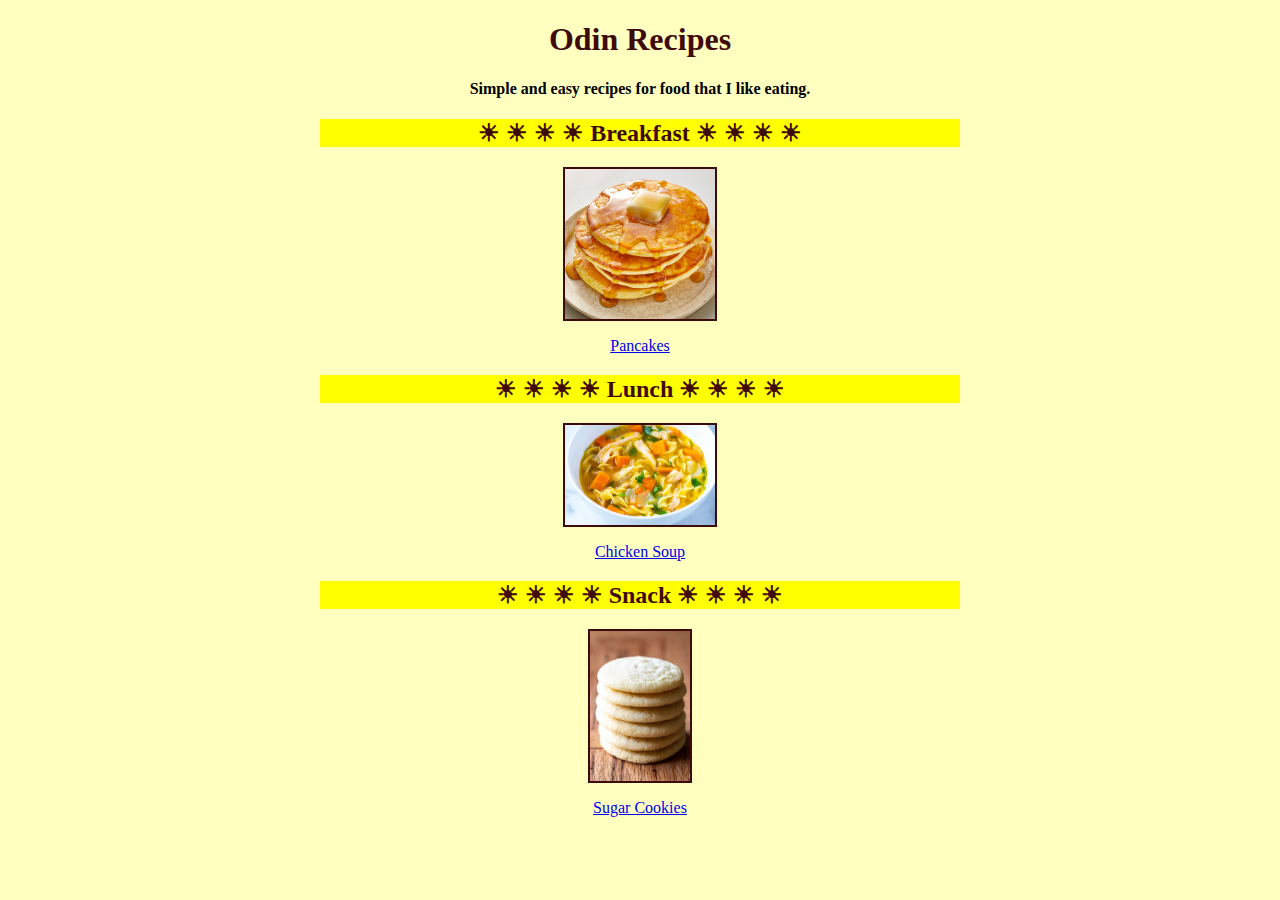
<file: index.html>
<!DOCTYPE html>
<html lang="en">
    <head>
        <meta charset="UTF-8">
        <title>Odin Recipes</title>
        <link rel="stylesheet" href="styles/styles.css">
    </head>
    <body>
        <h1>Odin Recipes</h1>
        <h4>Simple and easy recipes for food that I like eating.</h4>
        
        <h2>&#9728; &#9728; &#9728; &#9728; Breakfast &#9728; &#9728; &#9728; &#9728;</h2>
        <img src="recipes/images/pancakes.jpeg" alt="Pancakes" class="img-pancakes">
        <p><a href="recipes/pancakes.html">Pancakes</a></p>
        
        <h2>&#9728; &#9728; &#9728; &#9728; Lunch &#9728; &#9728; &#9728; &#9728;</h2>
        <img src="recipes/images/chicken-soup.jpg" alt="Chicken Soup" class="img-soup">
        <p><a href="recipes/chicken-soup.html">Chicken Soup</a></p>
        
        <h2>&#9728; &#9728; &#9728; &#9728; Snack &#9728; &#9728; &#9728; &#9728;</h2>
        <img src="recipes/images/sugar-cookies.jpg" alt="Sugar Cookies" class="img-cookies">
        <p><a href="recipes/sugar-cookies.html">Sugar Cookies</a></p>
    </body>
</html>
</file>
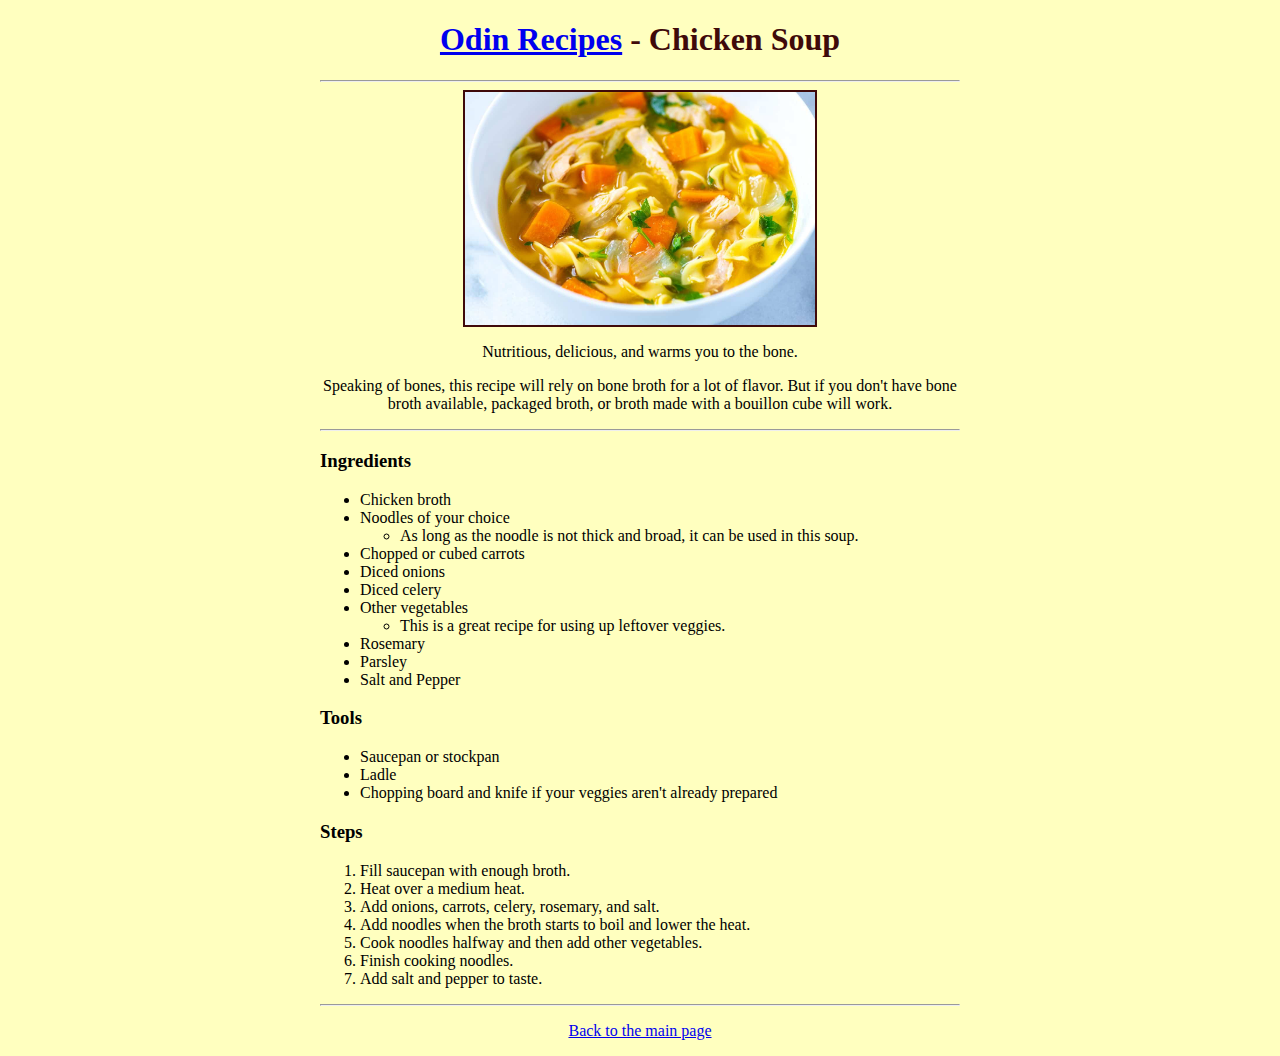
<file: recipes/chicken-soup.html>
<!DOCTYPE html>
<html lang="en">
<head>
    <meta charset="UTF-8">
    <title>Odin Recipes - Chicken Soup</title>
    <link rel="stylesheet" href="../styles/styles.css">
</head>
<body>
    <h1><a href="../index.html">Odin Recipes</a> - Chicken Soup</h1>
    <hr />
    <img src="images/chicken-soup.jpg" alt="Bowl of chicken soup." length="400px" width="350px">
    <p>Nutritious, delicious, and warms you to the bone.</p>
    <p>Speaking of bones, this recipe will rely on bone broth for a lot of flavor. But if you don't have bone broth available, packaged broth, or broth made with a bouillon cube will work.</p>
    <hr />
    <h3>Ingredients</h3>
    <ul>
        <li>Chicken broth</li>
        <li>Noodles of your choice</li>
            <ul>
                <li>As long as the noodle is not thick and broad, it can be used in this soup.</li>
            </ul>
        <li>Chopped or cubed carrots</li>
        <li>Diced onions</li>
        <li>Diced celery</li>
        <li>Other vegetables</li>
            <ul>
                <li>This is a great recipe for using up leftover veggies.</li>
            </ul>
        <li>Rosemary</li>
        <li>Parsley</li>
        <li>Salt and Pepper</li>
    </ul>
    <h3>Tools</h3>
    <ul>
        <li>Saucepan or stockpan</li>
        <li>Ladle</li>
        <li>Chopping board and knife if your veggies aren't already prepared</li>
    </ul>
    <h3>Steps</h3>
    <ol>
        <li>Fill saucepan with enough broth.</li>
        <li>Heat over a medium heat.</li>
        <li>Add onions, carrots, celery, rosemary, and salt.</li>
        <li>Add noodles when the broth starts to boil and lower the heat.</li>
        <li>Cook noodles halfway and then add other vegetables.</li>
        <li>Finish cooking noodles.</li>
        <li>Add salt and pepper to taste.</li>
    </ol>
    <hr />
    <p><a href="../index.html">Back to the main page</a></p>
</body>
</html>
</file>
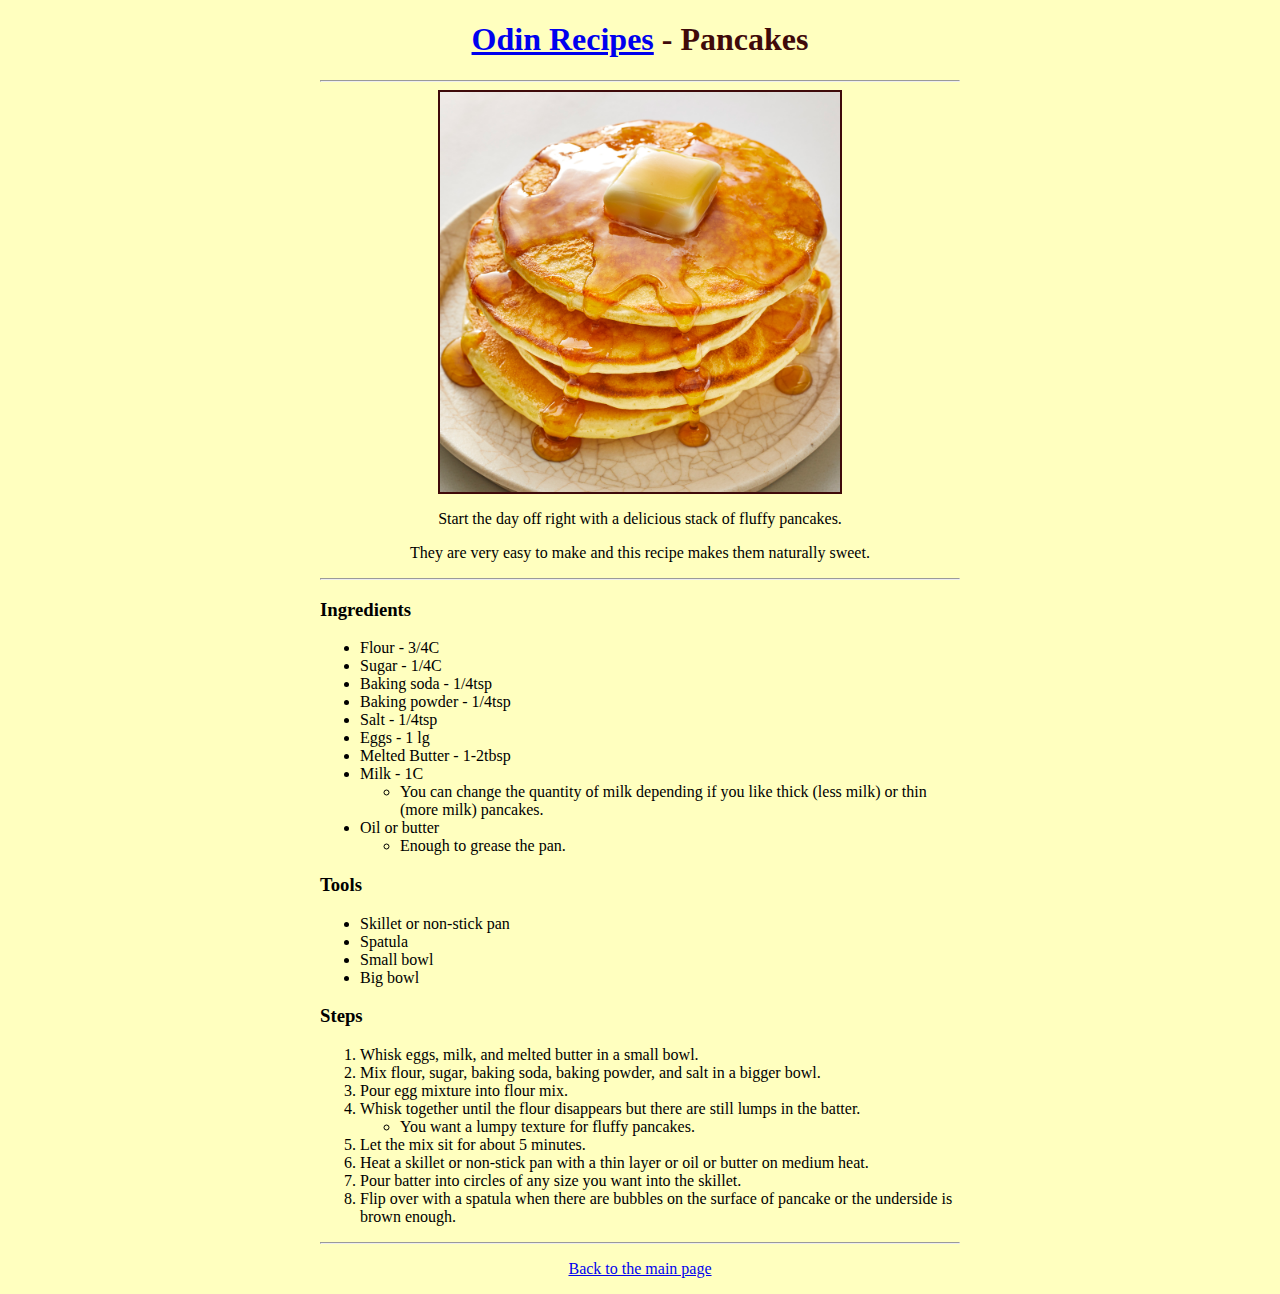
<file: recipes/pancakes.html>
<!DOCTYPE html>
<html lang="en">
<head>
    <meta charset="UTF-8">
    <title>Odin Recipes - Pancakes</title>
    <link rel="stylesheet" href="../styles/styles.css">
</head>
<body>
    <h1><a href="../index.html">Odin Recipes</a> - Pancakes</h1>
    <hr />
    <img src="images/pancakes.jpeg" alt="Stack of pancakes." length="400px" width="400px">
    <p>Start the day off right with a delicious stack of fluffy pancakes.</p>
    <p>They are very easy to make and this recipe makes them naturally sweet.</p>
    <hr />
    <h3>Ingredients</h3>
    <ul>
        <li>Flour - 3/4C</li>
        <li>Sugar - 1/4C</li>
        <li>Baking soda - 1/4tsp</li>
        <li>Baking powder - 1/4tsp</li>
        <li>Salt - 1/4tsp</li>
        <li>Eggs - 1 lg</li>
        <li>Melted Butter - 1-2tbsp</li>
        <li>Milk - 1C</li>
            <ul>
                <li>You can change the quantity of milk depending if you like thick (less milk) or thin (more milk) pancakes.</li>
            </ul>
        <li>Oil or butter</li>
            <ul>
                <li>Enough to grease the pan.</li>
            </ul>
    </ul>
    <h3>Tools</h3>
    <ul>
        <li>Skillet or non-stick pan</li>
        <li>Spatula</li>
        <li>Small bowl</li>
        <li>Big bowl</li>
    </ul>
    <h3>Steps</h3>
    <ol>
        <li>Whisk eggs, milk, and melted butter in a small bowl.</li>
        <li>Mix flour, sugar, baking soda, baking powder, and salt in a bigger bowl.</li>
        <li>Pour egg mixture into flour mix.</li>
        <li>Whisk together until the flour disappears but there are still lumps in the batter.</li>
            <ul>
                <li>You want a lumpy texture for fluffy pancakes. </li>
            </ul>
        <li>Let the mix sit for about 5 minutes.</li>
        <li>Heat a skillet or non-stick pan with a thin layer or oil or butter on medium heat.</li>
        <li>Pour batter into circles of any size you want into the skillet.</li>
        <li>Flip over with a spatula when there are bubbles on the surface of pancake or the underside is brown enough.</li>
    </ol>
    <hr />
    <p><a href="../index.html">Back to the main page</a></p>
</body>
</html>
</file>
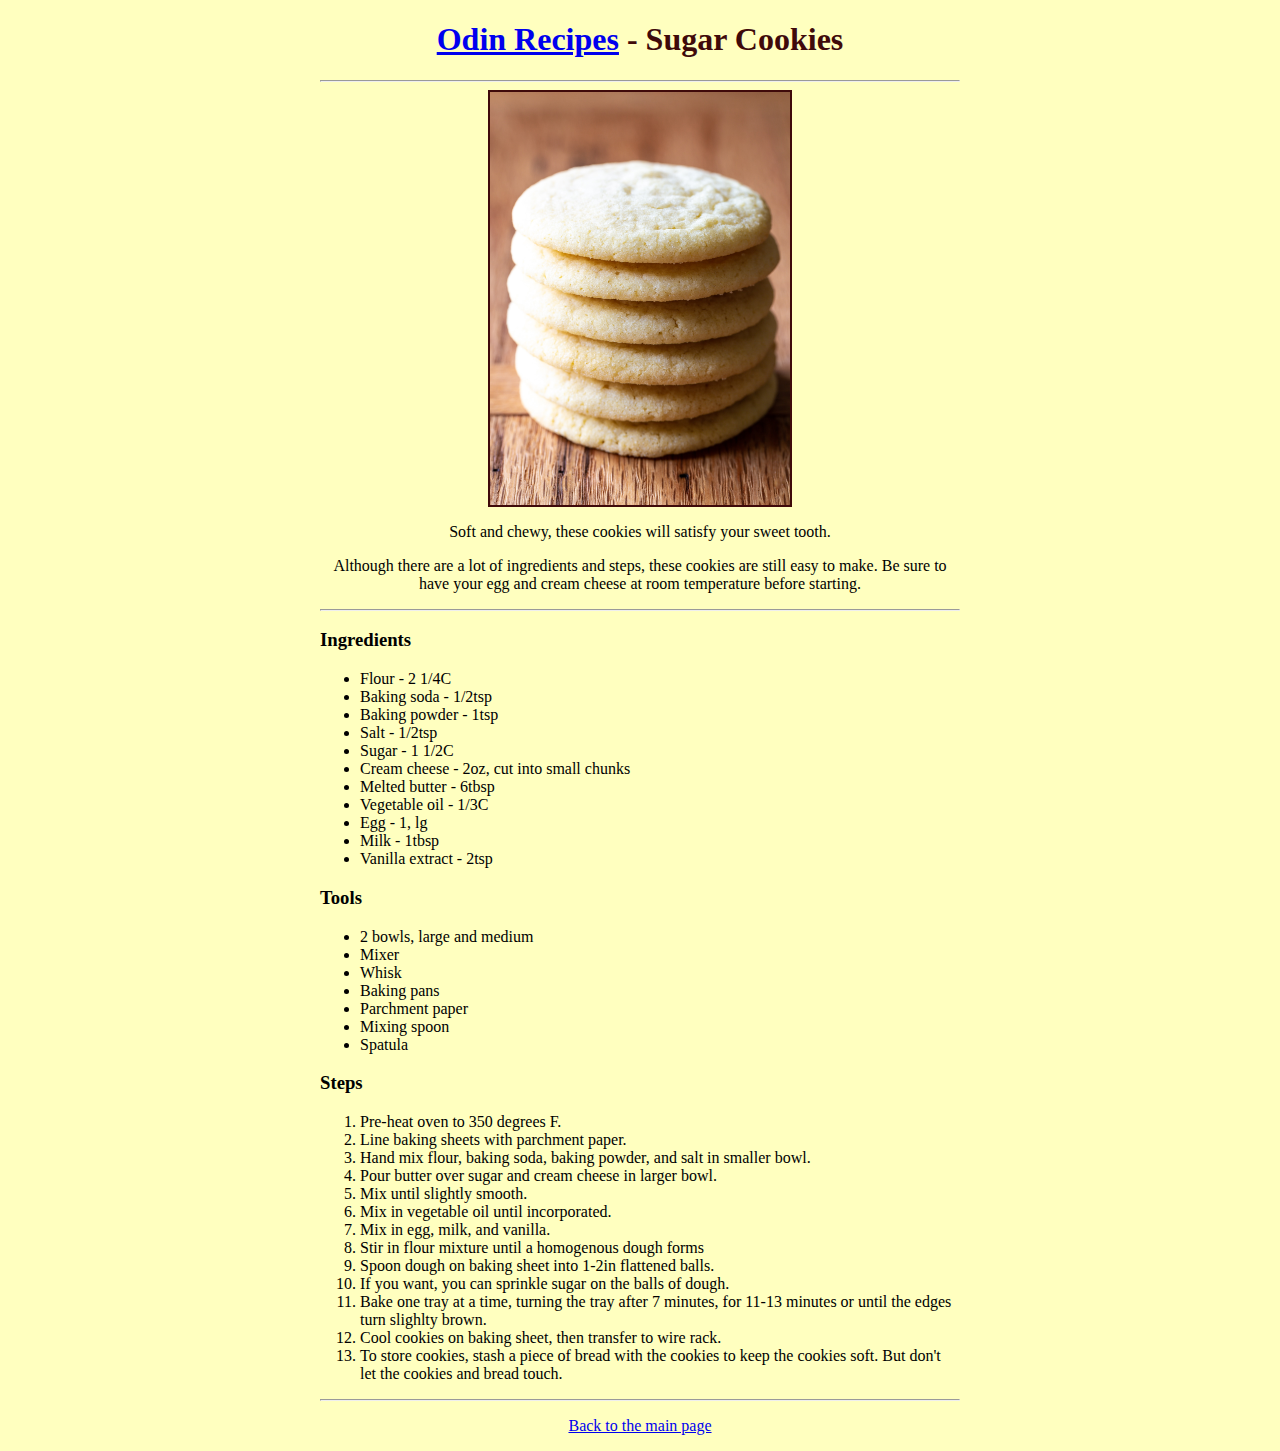
<file: recipes/sugar-cookies.html>
<!DOCTYPE html>
<html lang="en">
<head>
    <meta charset="UTF-8">
    <title>Odin Recipes - Chicken Soup</title>
    <link rel="stylesheet" href="../styles/styles.css">
</head>
<body>
    <h1><a href="../index.html">Odin Recipes</a> - Sugar Cookies</h1>
    <hr />
    <img src="images/sugar-cookies.jpg" alt="Stack of sugar cookies." length="400px" width="300px">
    <p>Soft and chewy, these cookies will satisfy your sweet tooth.</p>
    <p>Although there are a lot of ingredients and steps, these cookies are still easy to make. Be sure to have your egg and cream cheese at room temperature before starting.</p>
    <hr />
    <h3>Ingredients</h3>
    <ul>
        <li>Flour - 2 1/4C</li>
        <li>Baking soda - 1/2tsp</li>
        <li>Baking powder - 1tsp</li>
        <li>Salt - 1/2tsp</li>
        <li>Sugar - 1 1/2C</li>
        <li>Cream cheese - 2oz, cut into small chunks</li>
        <li>Melted butter - 6tbsp</li>
        <li>Vegetable oil - 1/3C</li>
        <li>Egg - 1, lg</li>
        <li>Milk - 1tbsp</li>
        <li>Vanilla extract - 2tsp</li>
    </ul>
    <h3>Tools</h3>
    <ul>
        <li>2 bowls, large and medium</li>
        <li>Mixer</li>
        <li>Whisk</li>
        <li>Baking pans</li>
        <li>Parchment paper</li>
        <li>Mixing spoon</li>
        <li>Spatula</li>
    </ul>
    <h3>Steps</h3>
    <ol>
        <li>Pre-heat oven to 350 degrees F.</li>
        <li>Line baking sheets with parchment paper.</li>
        <li>Hand mix flour, baking soda, baking powder, and salt in smaller bowl.</li>
        <li>Pour butter over sugar and cream cheese in larger bowl.</li>
        <li>Mix until slightly smooth.</li>
        <li>Mix in vegetable oil until incorporated.</li>
        <li>Mix in egg, milk, and vanilla.</li>
        <li>Stir in flour mixture until a homogenous dough forms</li>
        <li>Spoon dough on baking sheet into 1-2in flattened balls.</li>
        <li>If you want, you can sprinkle sugar on the balls of dough.</li>
        <li>Bake one tray at a time, turning the tray after 7 minutes, for 11-13 minutes or until the edges turn slighlty brown.</li>
        <li>Cool cookies on baking sheet, then transfer to wire rack.</li>
        <li>To store cookies, stash a piece of bread with the cookies to keep the cookies soft. But don't let the cookies and bread touch.</li>
    </ol>
    <hr />
    <p><a href="../index.html">Back to the main page</a></p>
</body>
</html>
</file>
<file: styles/styles.css>
body {
    background-color: rgb(255, 255, 0, 0.25);
    margin: auto;
    width: 50%;
}

h1, h2 {
    color: rgb(63, 10, 10);
    text-align: center;
}

h2 {
    background-color: yellow;
}

h4, p, a {
    text-align: center;
}

img {
    display: block;
    margin-left: auto;
    margin-right: auto;
    border: 2px solid rgb(63, 10, 10);
}

.img-pancakes {
    width: 150px;
    height: 150px;
}

.img-soup {
    width: 150px;
    height: 100px;
}

.img-cookies {
    width: 100px; 
    height: 150px;
}
</file>
